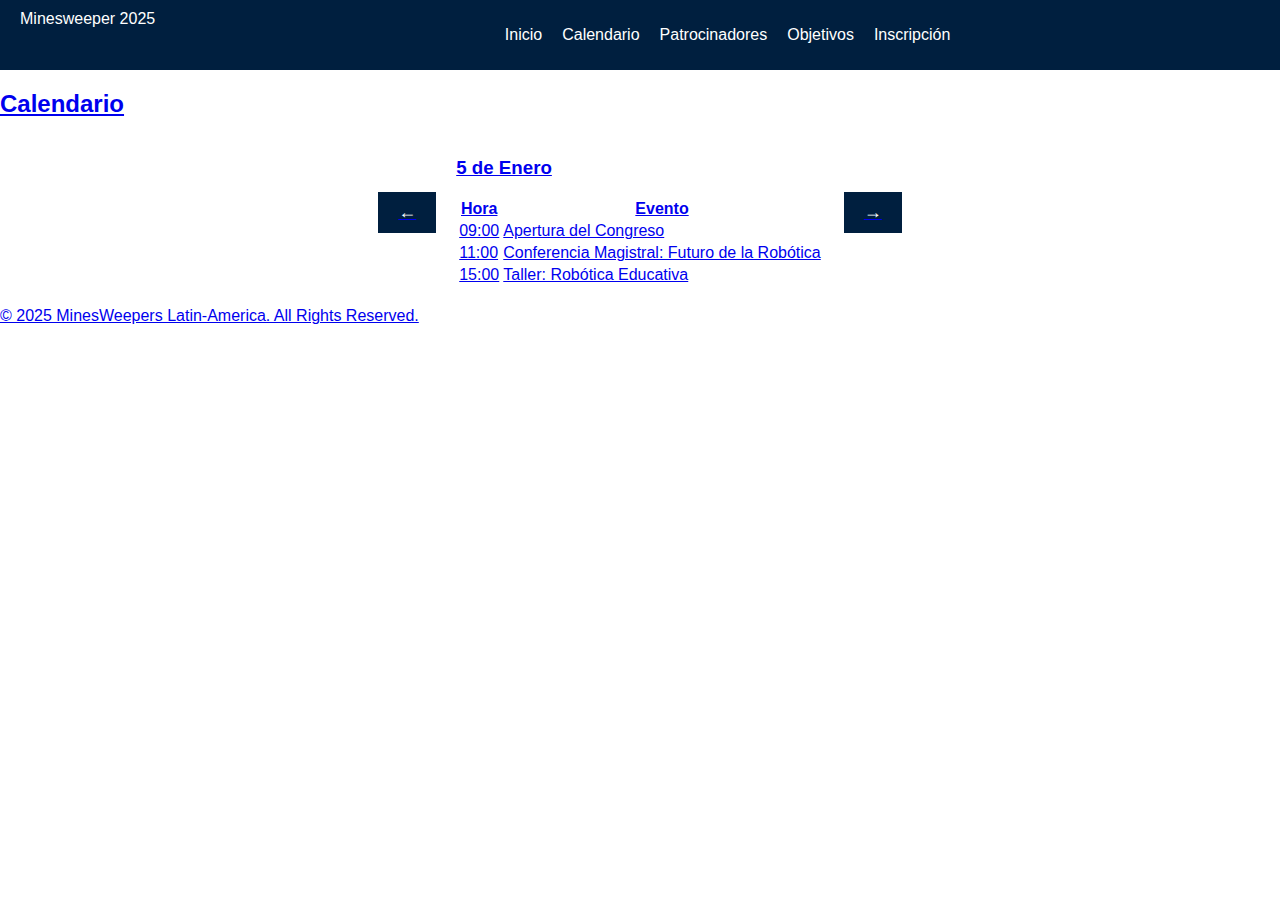
<file: ArchivosEjecutables/calendario.html>
<!DOCTYPE html>
<html lang="en">
<head>
    <meta charset="UTF-8">
    <meta name="viewport" content="width=device-width, initial-scale=1.0">
    <title>MinesWeepers 2025 | Calendario</title>
    <link rel="stylesheet" href="styles.css">
</head>
<body>
    <header>
        <nav class="navbar">
            <div class="logo">Minesweeper 2025</div>
            <ul class="nav-links">
                <li><a href="index.html">Inicio</a></li>
                <li><a href="calendario.html">Calendario</a></li>
                <li><a href="patrocinadores.html">Patrocinadores</a></li>
                <li><a href="objetivos.html">Objetivos</a></li>
                <li><a href=#inscripcion>Inscripción</li>
            </ul>
        </nav>
    </header>

    <section class="calendario">
        <h2>Calendario</h2>
        <div class="calendario-container">
            <button class="flecha" id="prevDia">&larr;</button>
            <div id="dia-actual">
                <!-- Tabla de actividades cambiará dinámicamente -->
            </div>
            <button class="flecha" id="nextDia">&rarr;</button>
        </div>
    </section>

    <footer>
        <p>&copy; 2025 MinesWeepers Latin-America. All Rights Reserved.</p>
    </footer>
    <script src="script.js"></script>
</body>
</html>

    
</body>
</html>
</file>
<file: ArchivosEjecutables/styles.css>
/* Estilo general */

body
{
    font-family: Arial, sans-serif;
    margin: 0;
    padding: 0;
    color: #333;
}

/* Navbar */

.navbar
{
    background-color: #001f3f;
    display: flex;
    justify-content: space-between;
    padding: 10px 20px;
    color: white;
}

.nav-links
{
    list-style: none;
    display: flex;
}

.nav-links li
{
    margin: 0 10px;
}

.nav-links a
{
    text-decoration: none;
    color: white;
    font-size: 16px;
}

/* Hero */

.hero 
{
    background: url('huanchaca.jpg') no-repeat center center/cover;
    height: 60vh;
    display: flex;
    justify-content: center;
    align-items: center;
    color: white;
    text-align: center;
}

.hero h1
{
    font-size: 3rem;
}

.hero content p
{
    font-size: 1.2rem;
}

/* Calendario */

.calendario-container
{
    display: flex;
    align-items: center;
    justify-content: center;
    margin: 20px 0;
}

.flecha
{
    background: #001f3f;
    color: white;
    border: none;
    padding: 10px 20px;
    cursor: pointer;
    font-size: 18px;
}

#dia-actual
{
    margin: 0 20px;
}
</file>
